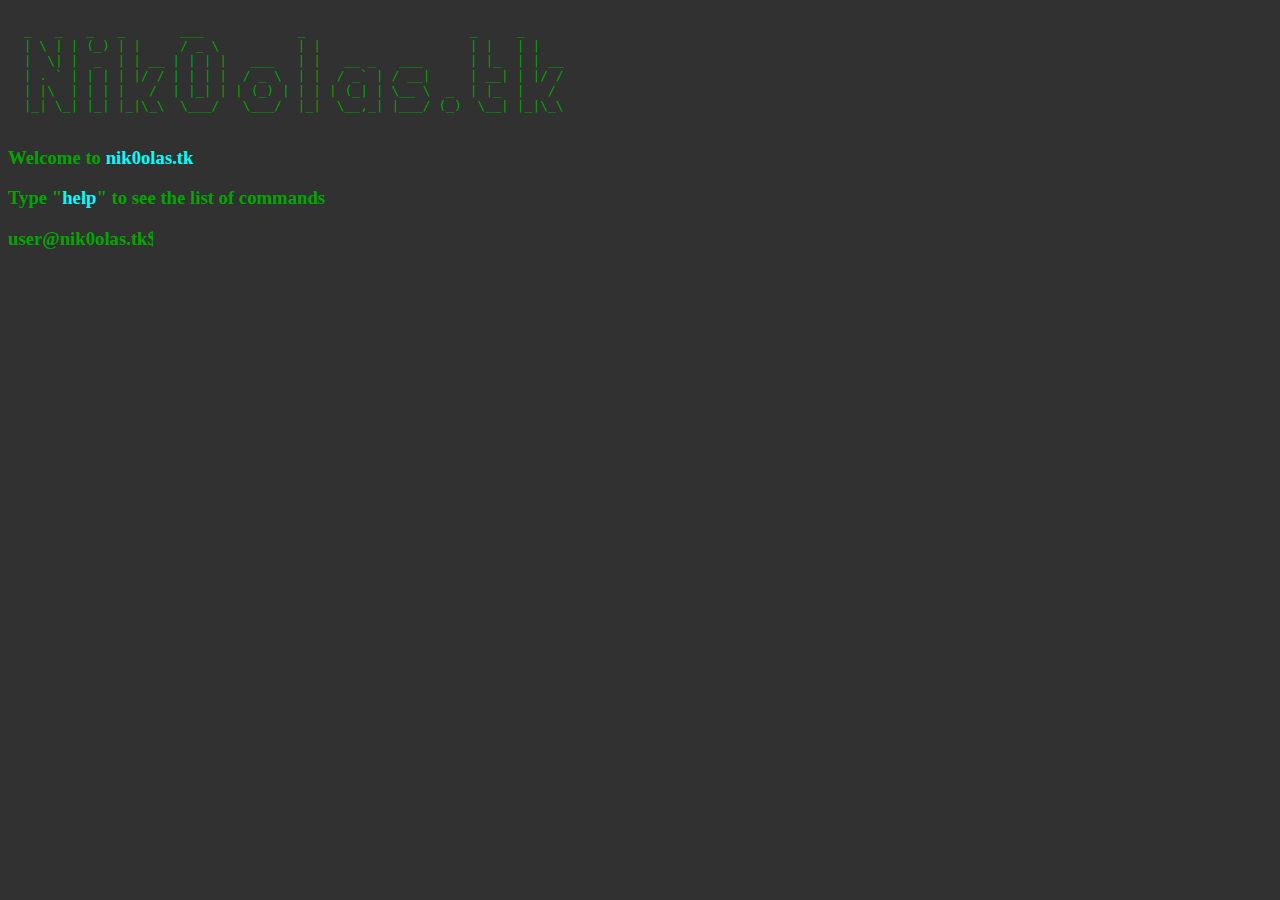
<file: website/index.html>
<html lang="en">
<head>
    <meta charset="UTF-8">
    <meta http-equiv="X-UA-Compatible" content="IE=edge">
    <meta name="viewport" content="width=device-width, initial-scale=1.0">
    <title>Nik0olas</title>
    <link rel="stylesheet" href="main.css">
    <script src="dist/winbox.bundle.js"></script>
    <script src="commands.js"></script>
</head>
<body>
    <script>
        if (sessionStorage.getItem("first") != 1) {
            sessionStorage.setItem("first", 1)
            sessionStorage.setItem("txt", '<h3 class="maintext">Type "<span class="blue">help</span>" to see the list of commands</h3>')
        }
    </script>

    <script>
        if (sessionStorage.getItem("open") == "projects") {
            sessionStorage.removeItem("open")
            new WinBox({
                title: "Projects",
                x: "center",
                y: "center",
                width: "662",
                height: "450",
                url: "projects.html",
                onfocus: function(){
                    this.setBackground("rgb(0, 165, 0)");
                },
                onblur: function(){
                    this.setBackground("#999");
                },
            });
        } else {
            if (sessionStorage.getItem("open") == "games") {
                sessionStorage.removeItem("open")
                new WinBox({
                    title: "Games",
                    x: "center",
                    y: "center",
                    width: "662",
                    height: "450",
                    url: "games.html",
                    onfocus: function(){
                        this.setBackground("rgb(0, 165, 0)");
                    },
                    onblur: function(){
                        this.setBackground("#999");
                    },
                });
            }
        }
    </script>
    <script>
        launchcode()
    </script>
    <pre class="maintext">
        
  _   _   _   _       ___            _                     _     _    
  | \ | | (_) | |     / _ \          | |                   | |   | |   
  |  \| |  _  | | __ | | | |   ___   | |   __ _   ___      | |_  | | __
  | . ` | | | | |/ / | | | |  / _ \  | |  / _` | / __|     | __| | |/ /
  | |\  | | | |   /  | |_| | | (_) | | | | (_| | \__ \  _  | |_  |   / 
  |_| \_| |_| |_|\_\  \___/   \___/  |_|  \__,_| |___/ (_)  \__| |_|\_\
    </pre>
    <h3 class="maintext">Welcome to <span class="blue">nik0olas.tk</span></h3>
    <script>
        document.write(sessionStorage.getItem("txt"))
    </script>
    <h3 class="maintext">user@nik0olas.tk$</h3>
    <span><textarea name="" id="command" cols="100" rows="2" onkeydown="if(event.keyCode == 13) launchcode()" class="searchbox" ></textarea></span>
</body>
</html>

<script>
    window.onload = document.getElementById('command').select();
    document.getElementById("command").innerHTML = '';
</script>
</file>
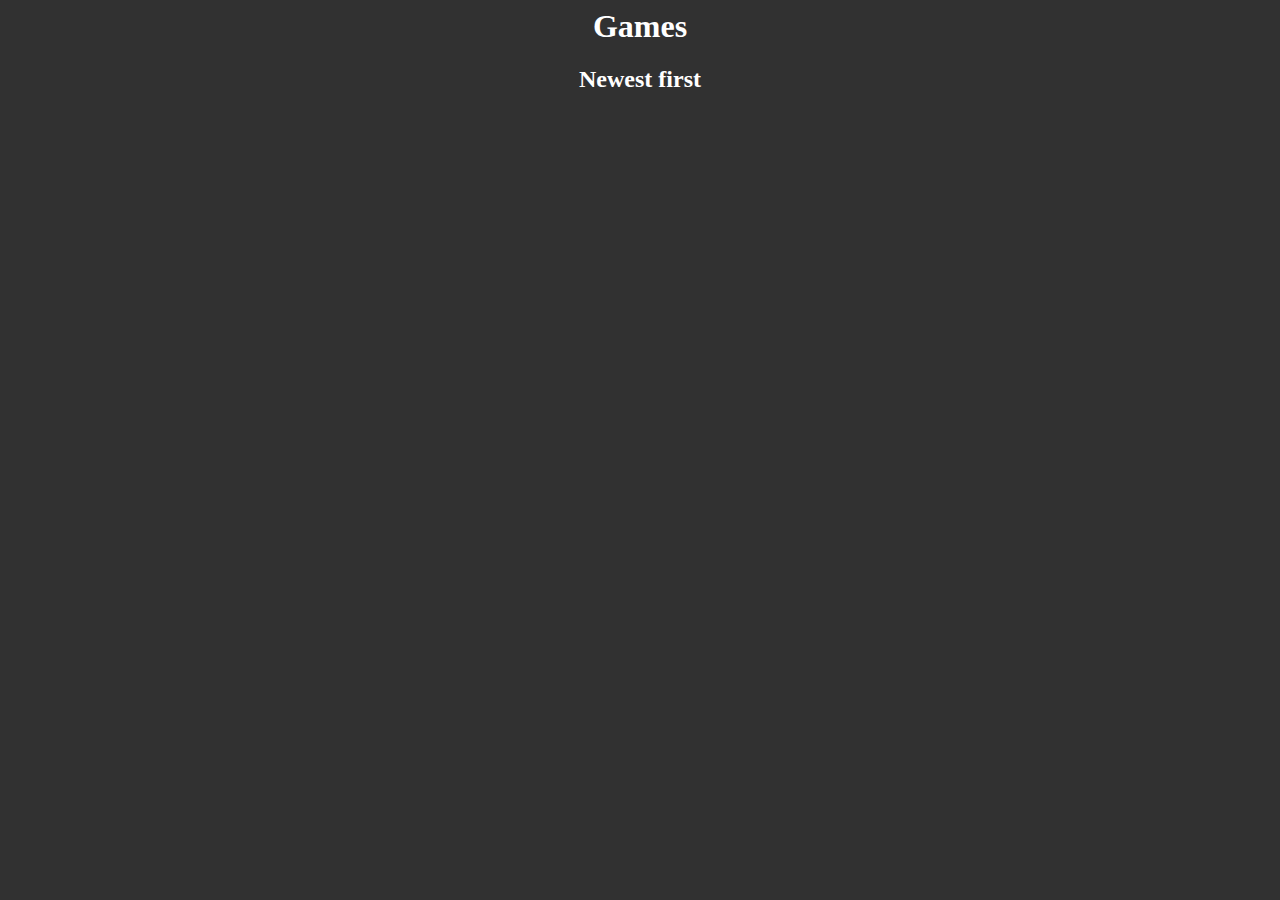
<file: website/games.html>
<html lang="en">
<head>
    <meta charset="UTF-8">
    <meta http-equiv="X-UA-Compatible" content="IE=edge">
    <meta name="viewport" content="width=device-width, initial-scale=1.0">
    <title>Nik0olas >> Games</title>
</head>
<body>
    <center><h1 style="color: white;">Games</h1></center>
    <center><h2 style="color: white;">Newest first</h2></center>
    <center><iframe frameborder="0" src="https://itch.io/embed/1493903" width="552" height="167"><a href="https://nik0olas.itch.io/watch-out-for-the-missiles">Watch out for the missiles! by Nik0olas</a></iframe></center>
    <center><iframe src="https://itch.io/embed/1394461" height="167" width="552" frameborder="0"><a href="https://nik0olas.itch.io/cube-with-a-gun">Cube With A Gun by Nik0olas</a></iframe></center>
    <center><iframe src="https://itch.io/embed/1354334" height="167" width="552" frameborder="0"><a href="https://nik0olas.itch.io/fight-guys">Fight Guys by Nik0olas</a></iframe></center>
    <center><iframe src="https://itch.io/embed/1288366" height="167" width="552" frameborder="0"><a href="https://nik0olas.itch.io/you-wont-survive-30-seconds">You Wont Survive 30 Seconds by Nik0olas</a></iframe></center>
</body>
</html>

<style>
    body {
        background-color: rgb(49, 49, 49);
    }
    
    .website {
        color: white;
        text-decoration: none;
    }
    </style>
</file>
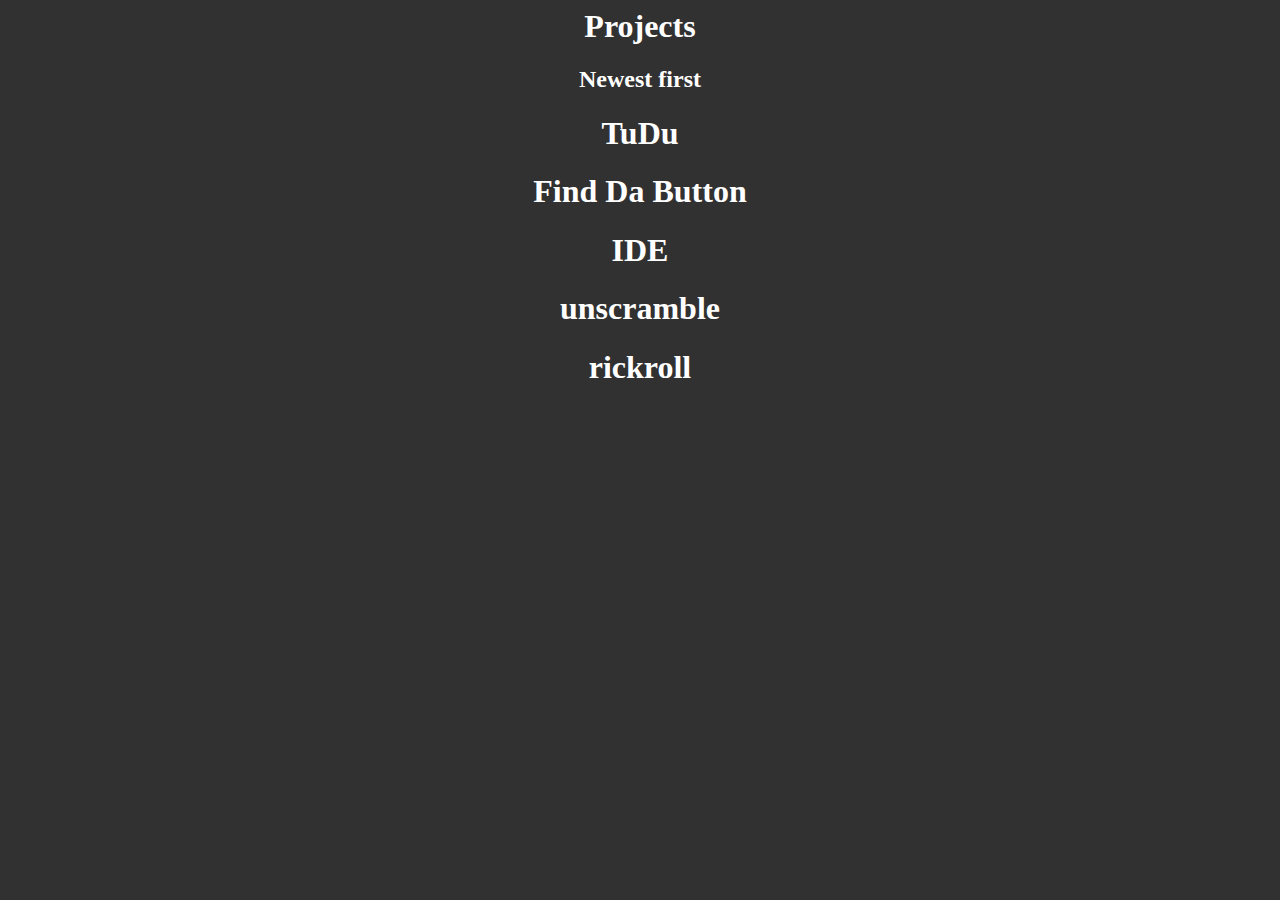
<file: website/projects.html>
<html lang="en">
<head>
    <meta charset="UTF-8">
    <meta http-equiv="X-UA-Compatible" content="IE=edge">
    <meta name="viewport" content="width=device-width, initial-scale=1.0">
    <title>Nik0olas >> Projects</title>
</head>
<body>
    <center><h1 style="color: white;">Projects</h1></center>
    <center><h2 style="color: white;">Newest first</h2></center>
    <center><a href="https://tudu.nik0olas.tk/" class="website"><h1>TuDu</h1></a></center>
    <center><a href="https://finddabutton.nik0olas.tk/" class="website"><h1>Find Da Button</h1></a></center>
    <center><a href="https://ide.nik0olas.tk/" class="website"><h1>IDE</h1></a></center>
    <center><a href="https://unscramble.nik0olas.tk/" class="website"><h1>unscramble</h1></a></center>
    <center><a href="https://rickroll.nik0olas.tk/" class="website"><h1>rickroll</h1></a></center>
</body>
</html>

<style>
body {
    background-color: rgb(49, 49, 49);
}

.website {
    color: white;
    text-decoration: none;
}
</style>
</file>
<file: website/main.css>
body {
    background-color: rgb(49, 49, 49);
}

.searchbox {
    border: none;
    background-color: rgb(49, 49, 49);
    color: aqua;
    outline: none;
    resize: none;
    position: relative;
    top: -6.1%;
    left: 11.5%;
}

.maintext {
    color: rgb(0, 165, 0);
}

.blue {
    color: aqua;
}

.red {
    color: red;
}
</file>
